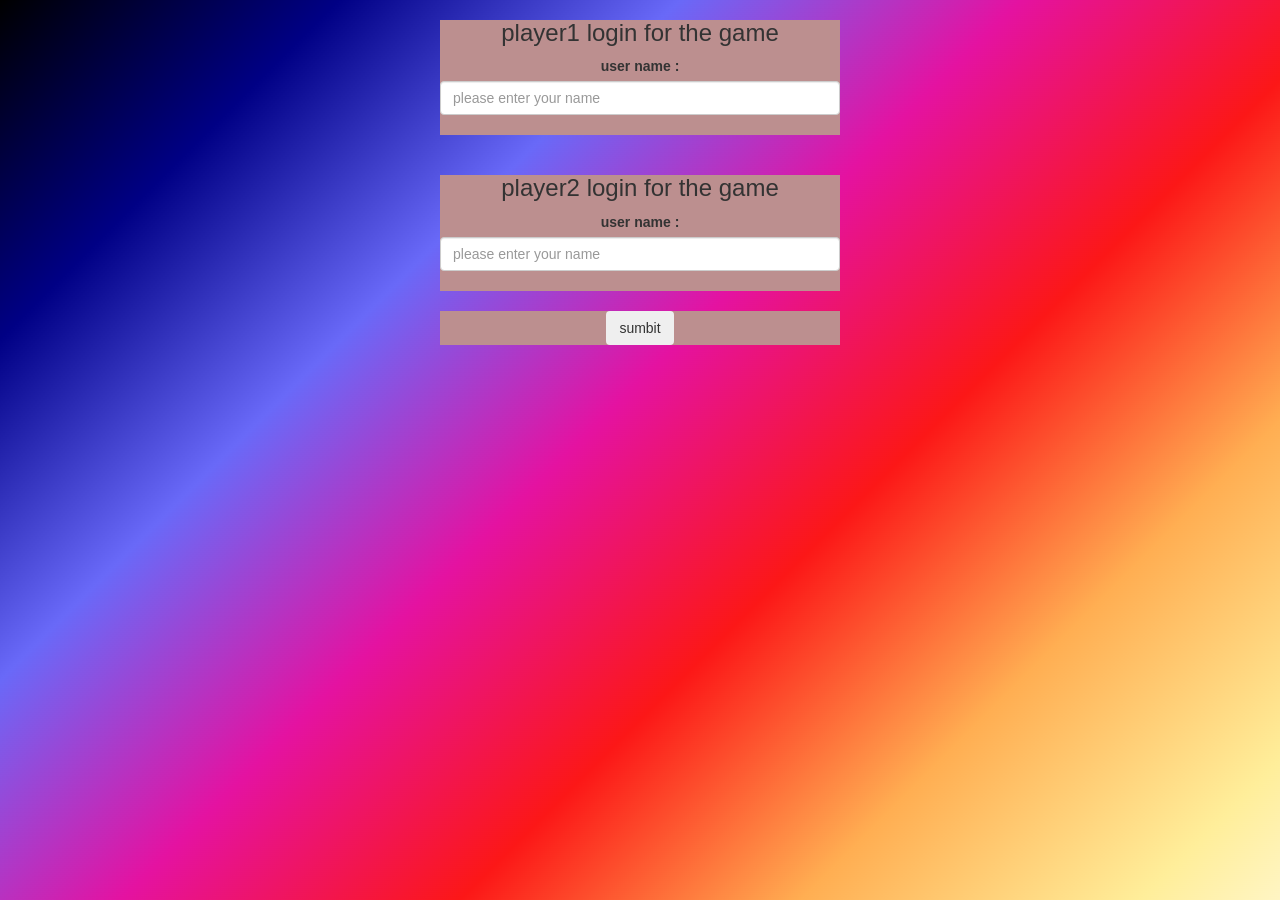
<file: index.html>
<!DOCTYPE html>
<html>
    <head>
        <title>Math Quiz Game</title>
        <meta name="viewport" content="width=device-width, initial-scale=1">
<link rel="stylesheet" href="https://maxcdn.bootstrapcdn.com/bootstrap/3.4.0/css/bootstrap.min.css">
<script src="https://ajax.googleapis.com/ajax/libs/jquery/3.4.1/jquery.min.js"></script>
<script src="https://maxcdn.bootstrapcdn.com/bootstrap/3.4.0/js/bootstrap.min.js"></script>
<link rel="stylesheet" type="text/css" href="style.css">
<script src="main.js"></script>
    </head>
    <body background="gradient.png">
        <center>
        <div>
            <h3>player1 login for the game</h3>
            <label>user name : </label>
            <input type="text" id="player1_name_input" placeholder="please enter your name" class="form-control">
        <br>
        </div>
        <br>
        <div>
            <h3>player2 login for the game</h3>
            <label>user name : </label>
            <input type="text" id="player2_name_input" placeholder="please enter your name" class="form-control">
        <br>
        </div>
        <br>
        <div id="hello" >
            <button class="btn btn-logo" onclick="addUser();">sumbit</button>
              </div>
        </center>
    </body>
</html>
</file>
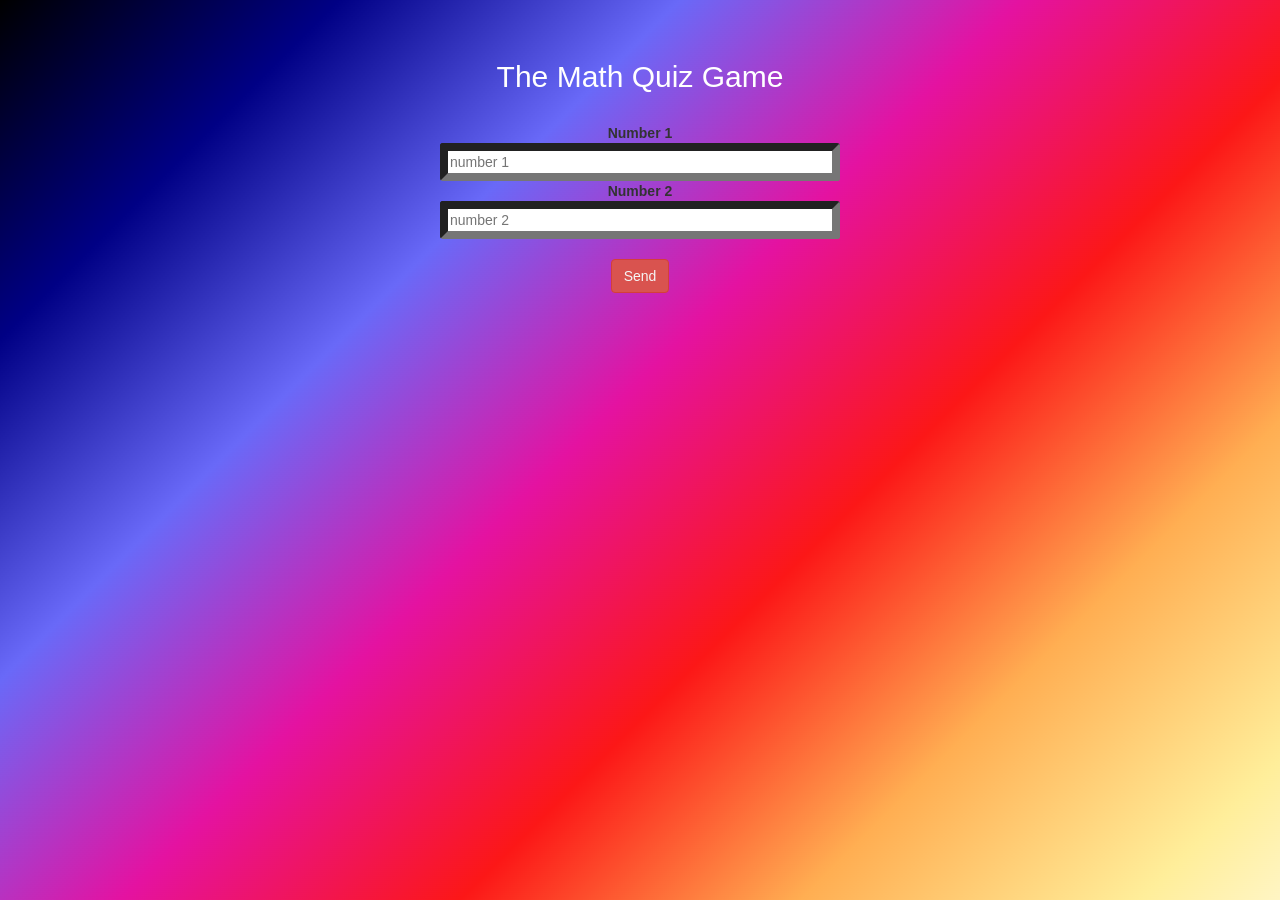
<file: game.html>
<!DOCTYPE html>
<html>
    <head>
        <title>game page (2nd page)</title>
        <meta name="viewport" content="width=device-width, initial-scale=1">
<link rel="stylesheet" href="https://maxcdn.bootstrapcdn.com/bootstrap/3.4.0/css/bootstrap.min.css">
<script src="https://ajax.googleapis.com/ajax/libs/jquery/3.4.1/jquery.min.js"></script>
<script src="https://maxcdn.bootstrapcdn.com/bootstrap/3.4.0/js/bootstrap.min.js"></script>
<link rel="styesheet" type="text/css" href="game.css">
<script src="game.js"></script>
    </head>
    <body background="gradient.png">
        <div id="my_div">
        <h4 id="player1_name"></h4> <span id="player1_score"></span>
        <br>
        <h4 id="player2_name"></h4> <span id="player2_score"></span>
        </div>
        <div class="container">
            <center>
                <h2 style="color: white;">The Math Quiz Game</h2>
                <br>
                <div id="output"></div>
                <b>Number 1</b>
                <br>
                <input type="number" id="num1" placeholder="number 1" style="border-radius: 3px; border-width: 8px; width: 400px;">
                <br>
                <b>Number 2</b>
                <br>
                <input type="number" id="num2" placeholder="number 2" style="border-radius: 3px; border-width: 8px; width: 400px;">
                <br><br>
                <button class="btn btn-danger" style="color: whitesmoke;" onclick="send();">Send</button>
            </center>
        </div>
    </body>
</html>
</file>
<file: style.css>
.player1_name_input
{
    border-radius: 3px;
    border-width: 8px;
    width: 200px;
}

.player2_name_input
{
    border-radius: 3px;
    border-width: 8px;
    width: 200px;
}

div
{
    border-radius: 0px;
    background-color: rosybrown;
    width: 400px;
}
    
.hello
{
    width: fit-content;
}
</file>
<file: game.css>
#output
{
    background-color: white;
    border-radius: 10px;
    border-top: 10px solid #AA4465;
    padding: 10px;
    float: none;
    text-align: center;
}

#num1 
{
    border-radius: 3px;
    border-width: 8px;
    width: 200px;
}

#num2
{
    border-radius: 3px;
    border-width: 8px;
    width: 200px;
}

#my_div
{
    margin-top: 10px;
    margin-left: 10px;
}
</file>
